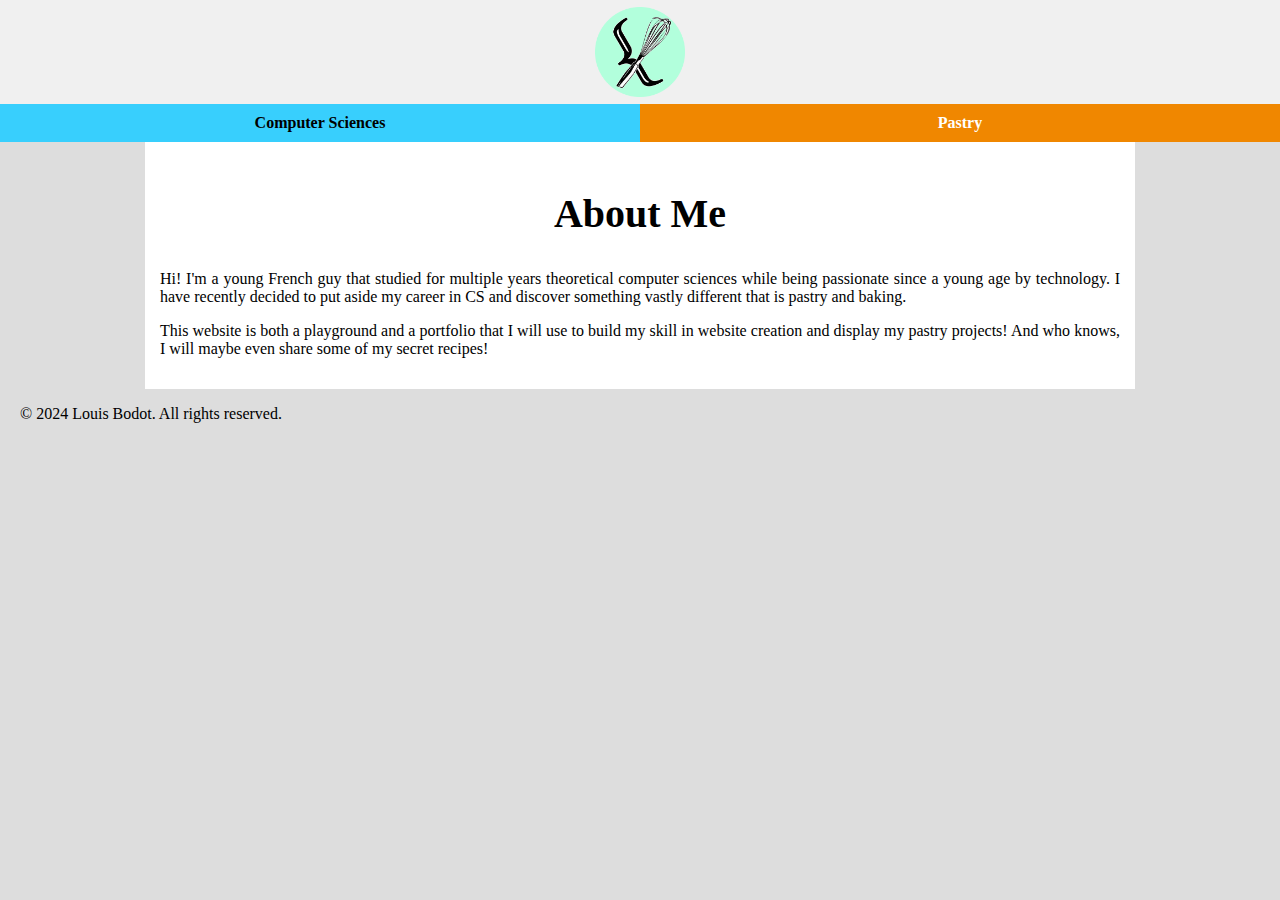
<file: index.html>
<!DOCTYPE html>
<html lang="en">
<head>
    <meta charset="UTF-8">
    <meta name="viewport" content="width=device-width, initial-scale=1.0">
    <title>Louis Bodot - About Me</title>
    <link rel="stylesheet" href="styles.css"> <!-- Link to your external CSS file -->
    <style>
        /* Inline CSS for logo centering */
        .logo-container {
			background-color: #f0f0f0; 
            text-align: center;
			padding: 7px
        }
        .logo-container img {
            display: block;
            margin: 0 auto;
        }
    </style>
</head>
<body>
    <header>
		<div class="logo-container">
			<a href="index.html"><img src="img/logo.png" alt="Logo" style="width: 7vw;"></a>
			
		</div>
        <nav>
            <ul class="nav-links">
                <li><a href="cs.html">Computer Sciences</a></li>
                <li><a href="pastry.html">Pastry</a></li>
            </ul>
        </nav>
    </header>

    
    <main>
        <section id="about">
            <h2>About Me</h2>
            <p>Hi! I'm a young French guy that studied for multiple years theoretical computer sciences while being passionate since a young age by technology. I have recently decided to put aside my career in CS and discover something vastly different that is pastry and baking.</p>
            <p>This website is both a playground and a portfolio that I will use to build my skill in website creation and display my pastry projects! And who knows, I will maybe even share some of my secret recipes!</p>
        </section>
    </main>
    <footer>
        <p>&copy; 2024 Louis Bodot. All rights reserved.</p>
    </footer>
</body>
</html>
</file>
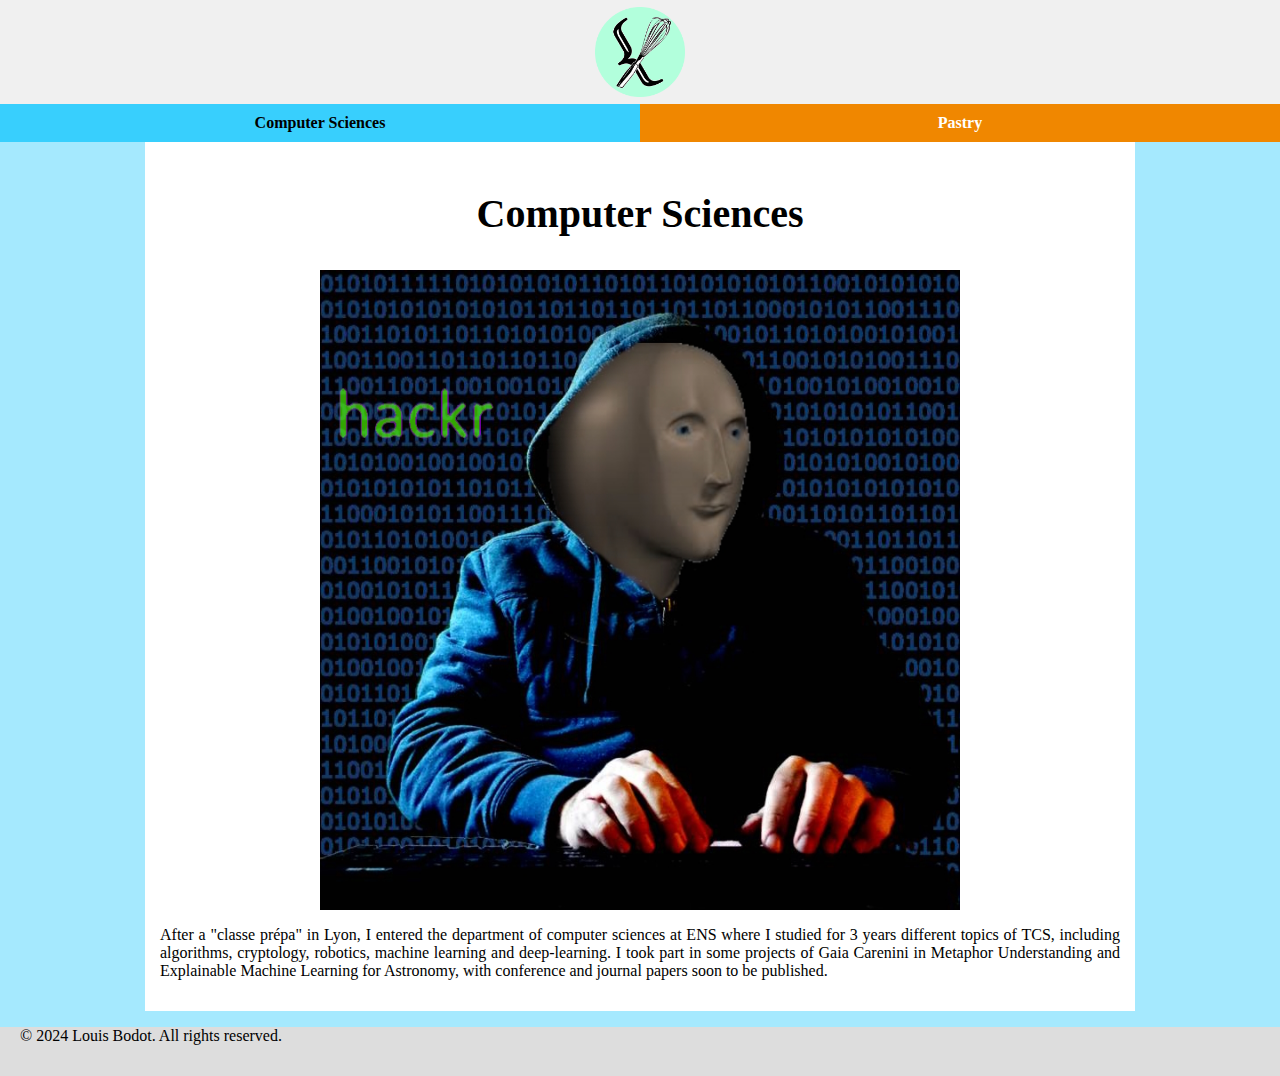
<file: cs.html>
<!DOCTYPE html>
<html lang="en">
<head>
    <meta charset="UTF-8">
    <meta name="viewport" content="width=device-width, initial-scale=1.0">
    <title>Louis Bodot - About Me</title>
    <link rel="stylesheet" href="styles.css"> <!-- Link to your external CSS file -->
    <style>
        /* Inline CSS for logo centering */
        .logo-container {
			background-color: #f0f0f0; 
            text-align: center;
			padding: 7px
        }
        .logo-container img {
            display: block;
            margin: 0 auto;
        }
    </style>
</head>
<body style = "background-color: var(--lcsc)">
    <header>
		<div class="logo-container">
			<a href="index.html"><img src="img/logo.png" alt="Logo" style="width: 7vw;"></a>
			
		</div>
        <nav>
            <ul class="nav-links">
                <li><a href="cs.html">Computer Sciences</a></li>
                <li><a href="pastry.html">Pastry</a></li>
            </ul>
        </nav>
    </header>

    <main>
        <section id="cs">
            <h2>Computer Sciences</h2>
            <img src="img/hackr.jpg" alt="hackr much dangerous much dark" style="width: 50vw;">
            <p>After a "classe prépa" in Lyon, I entered the department of computer sciences at ENS where I studied for 3 years different topics of TCS, including algorithms, cryptology, robotics, machine learning and deep-learning. I took part in some projects of Gaia Carenini in Metaphor Understanding and Explainable Machine Learning for Astronomy, with conference and journal papers soon to be published.</p>
            <!-- Add more content here -->
        </section>
    </main>
    <footer>
        <p>&copy; 2024 Louis Bodot. All rights reserved.</p>
    </footer>
</body>
</html>
</file>
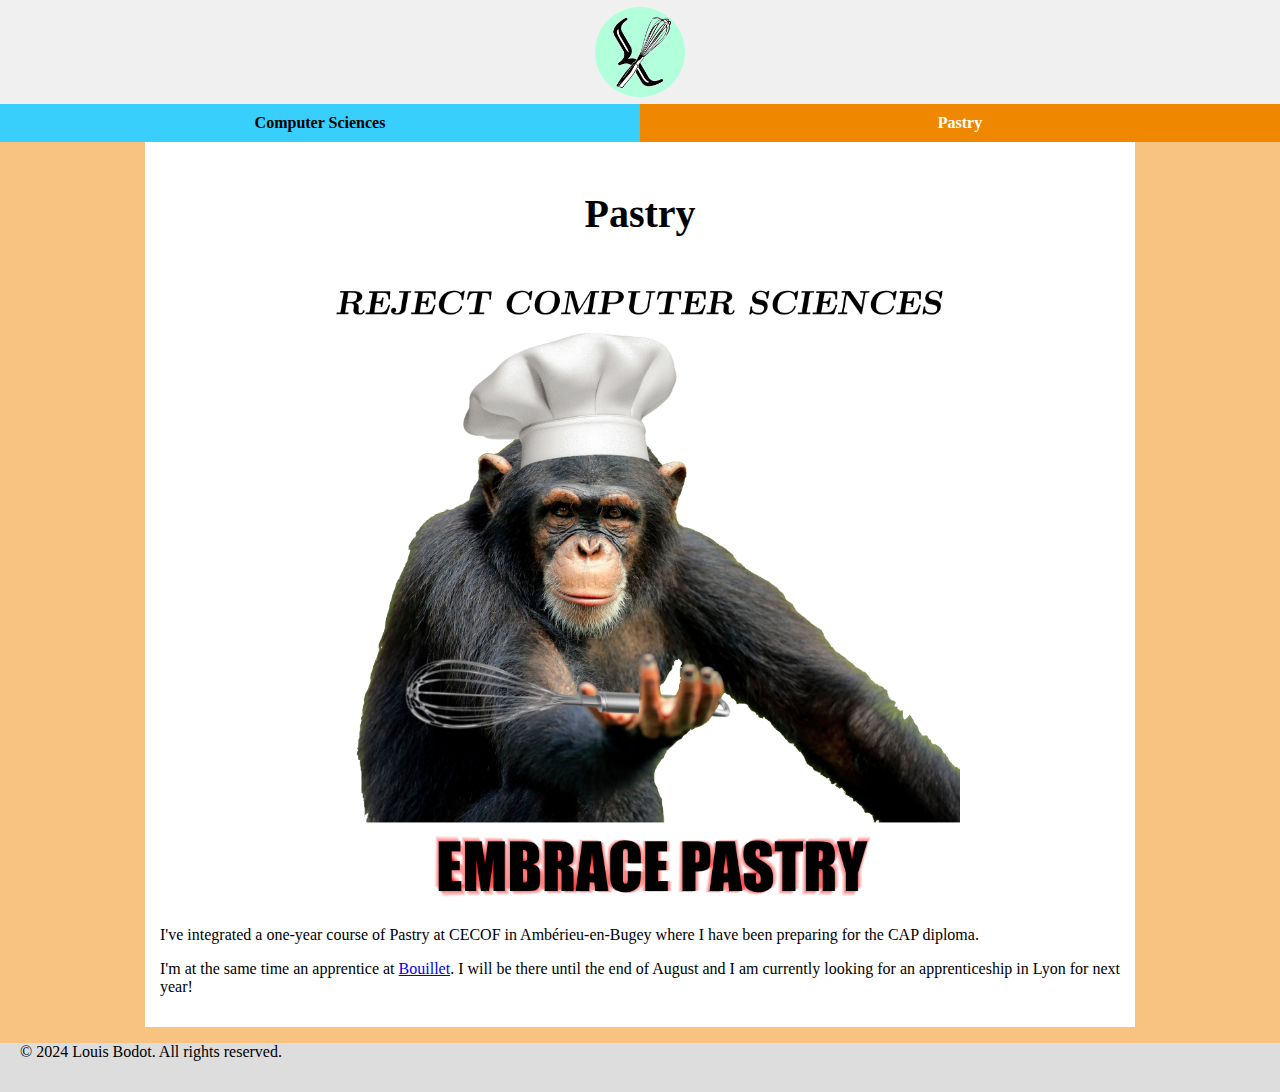
<file: pastry.html>
<!DOCTYPE html>
<html lang="en">
<head>
    <meta charset="UTF-8">
    <meta name="viewport" content="width=device-width, initial-scale=1.0">
    <title>Louis Bodot - About Me</title>
    <link rel="stylesheet" href="styles.css"> <!-- Link to your external CSS file -->
    <style>
        /* Inline CSS for logo centering */
        .logo-container {
			background-color: #f0f0f0; 
            text-align: center;
			padding: 7px
        }
        .logo-container img {
            display: block;
            margin: 0 auto;
        }
    </style>
</head>
<body style = "background-color: var(--lpac)">
    <header>
		<div class="logo-container">
			<a href="index.html"><img src="img/logo.png" alt="Logo" style="width: 7vw;"></a>
			
		</div>
        <nav>
            <ul class="nav-links">
                <li><a href="cs.html">Computer Sciences</a></li>
                <li><a href="pastry.html">Pastry</a></li>
            </ul>
        </nav>
    </header>

    <main >
        <section id="pastry">
            <h2>Pastry</h2>
            <img src="img/Monke_p.jpg" alt="Monke Like Cake" style="width: 50vw;">
            <p>I've integrated a one-year course of Pastry at CECOF in Ambérieu-en-Bugey where I have been preparing for the CAP diploma.</p>
            <p>I'm at the same time an apprentice at <a href="https://www.chocolatier-bouillet.com/" target="_blank">Bouillet</a>. I will be there until the end of August and I am currently looking for an apprenticeship in Lyon for next year! </p>
            <!-- Add more content here -->
        </section>
    </main>
    <footer>
        <p>&copy; 2024 Louis Bodot. All rights reserved.</p>
    </footer>
</body>
</html>
</file>
<file: styles.css>
/* styles.css */

/*Define colors*/
:root {
    --borderc: #ddd; /* Primary color */
    --csc: #38cffd; /* Secondary color */
	--lcsc: #a5e9fe;
    --pac: #f08700; /* Background color */
	--lpac: #f8c380; 
    /*--text-color: #000; /* Text color */
}
/* Style the navigation menu */
nav {
    width: 100%; /* Set the width to 100% */
    background-color: var(--borderc); /* Add background color */
    display: flex; /* Use flexbox to manage layout */
}

.nav-links {
    list-style-type: none; /*remove bullet points*/
    margin: 0;
    padding: 0;
    display: flex; /* Use flexbox for list items */
    width: 100%; /* Make sure the list takes the full width */
}

.nav-links li {
    flex: 1; /* Each list item takes an equal portion of the width */
}

.nav-links li a {
    text-decoration: none;
    font-weight: bold;
    padding: 10px 20px;
    display: block; /* Ensure the entire area of the list item is clickable */
    text-align: center; /* Center-align the text */
}

/* Style Computer Sciences link */
.nav-links li:first-child a {
    background-color: var(--csc);
	color: black;
}

/* Style Pastry link */
.nav-links li:last-child a {
    background-color: var(--pac);
    color: white;
}

main {
    text-align: left; /* Align text to the left */
	width: 75%; /* Set the width to two-thirds of the viewport width */
    margin: 0 auto; /* center the block */
	padding: 15px; /*create margin for the text*/
	background-color: white;
}

/* Center images within the main section */
main img {
    display: block; /* Ensure images are treated as block elements */
    margin: 0 auto; /* Center-align images horizontally */
}

/* Justify text within the main section */
main p {
    text-align: justify; /* Justify text */
}

main h2 {
	text-align : center;
	font-size : 40px;
	font-family : serif;
}

footer{
	background-color: var(--borderc);
	padding-left : 20px;
	padding-bottom: 15px;
	/*padding-top: 10px;*/
}

body {
    background-color: var(--borderc);
	margin : 0;
}
</file>
